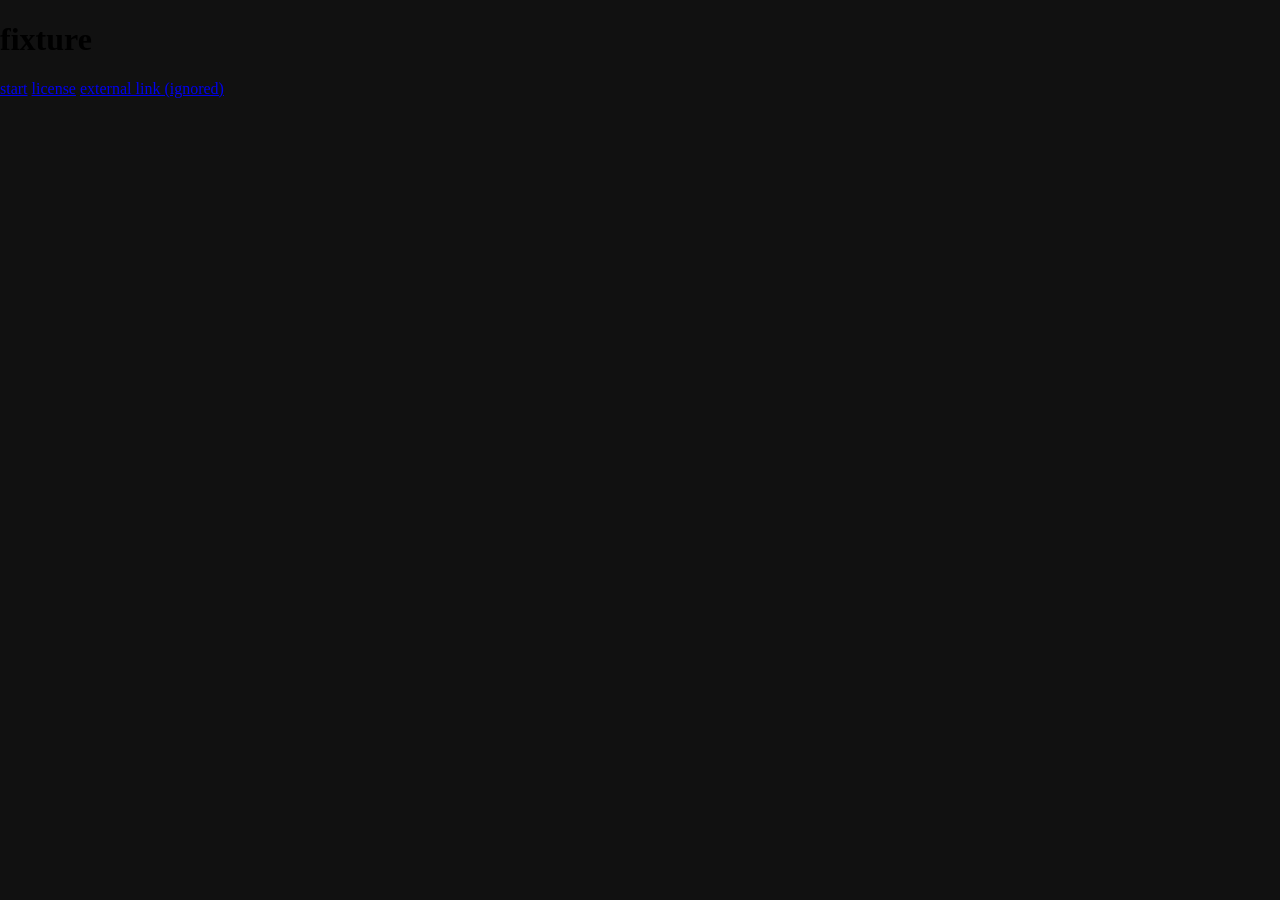
<file: tests/web-server/fixture/site/index.html>
<!doctype html>
<html lang="ko">
<head>
    <meta charset="utf-8">
    <title>fixture shell</title>
    <link rel="stylesheet" href="style.css">
    <link rel="icon" type="image/png" href="img/bg.png">
</head>
<body>
    <h1>fixture</h1>
    <a id="start" href="game/game.html">start</a>
    <a href="COPYING.txt">license</a>
    <a href="https://example.invalid/external">external link (ignored)</a>
</body>
</html>
</file>
<file: tests/web-server/fixture/site/style.css>
body { margin: 0; background: #111 url('img/bg.png') no-repeat; }
</file>
